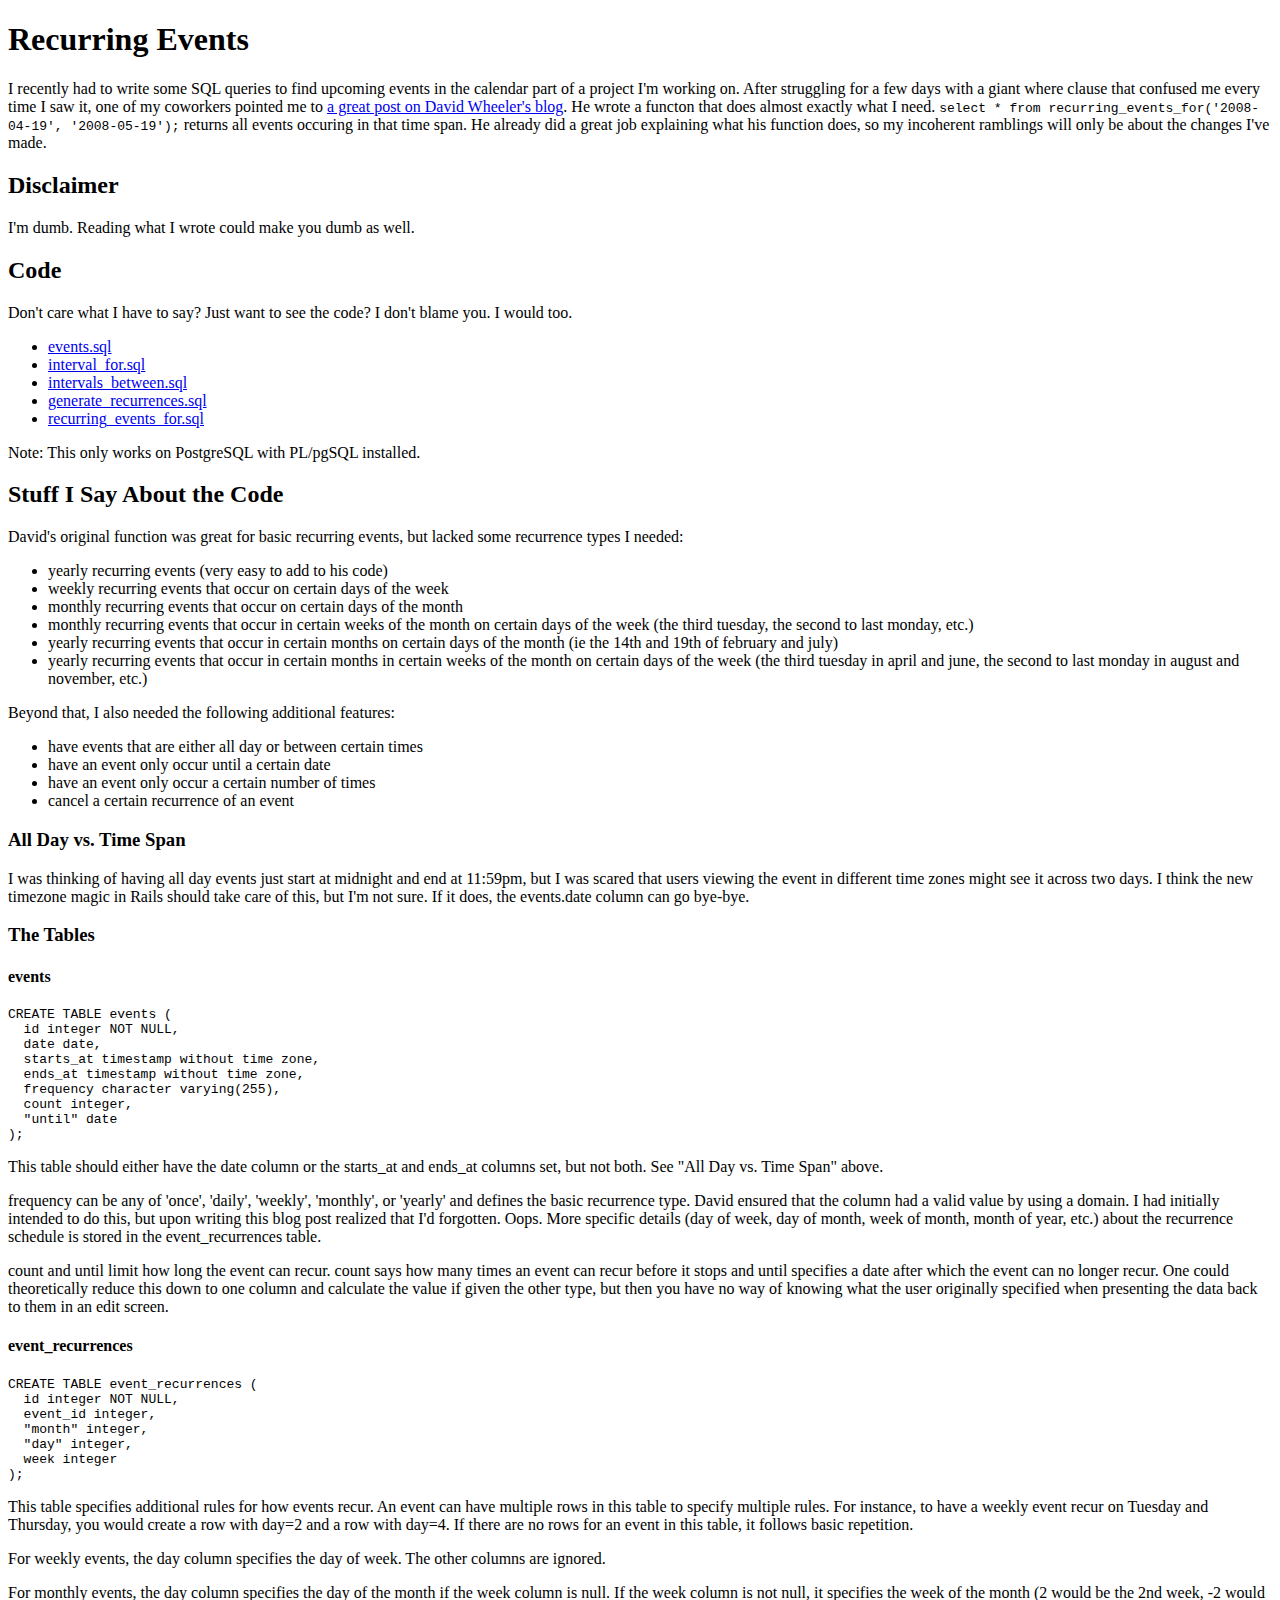
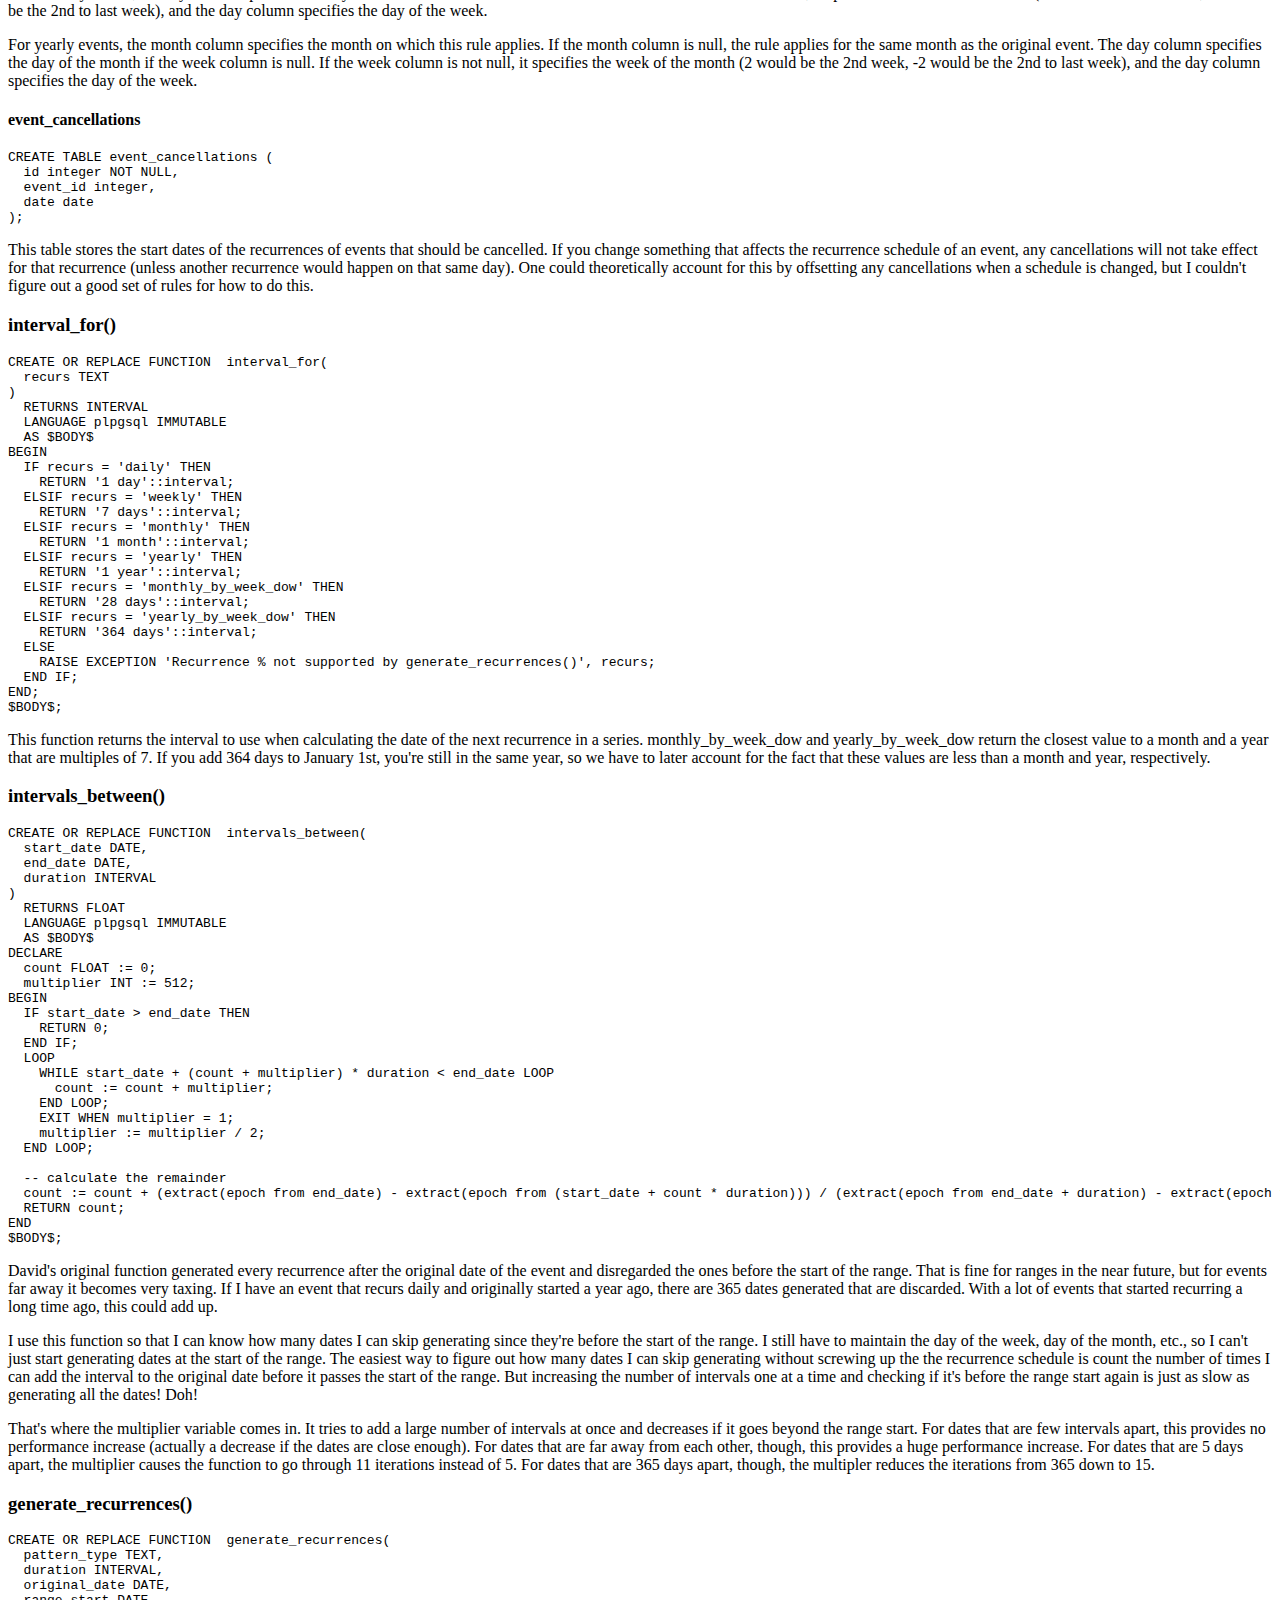
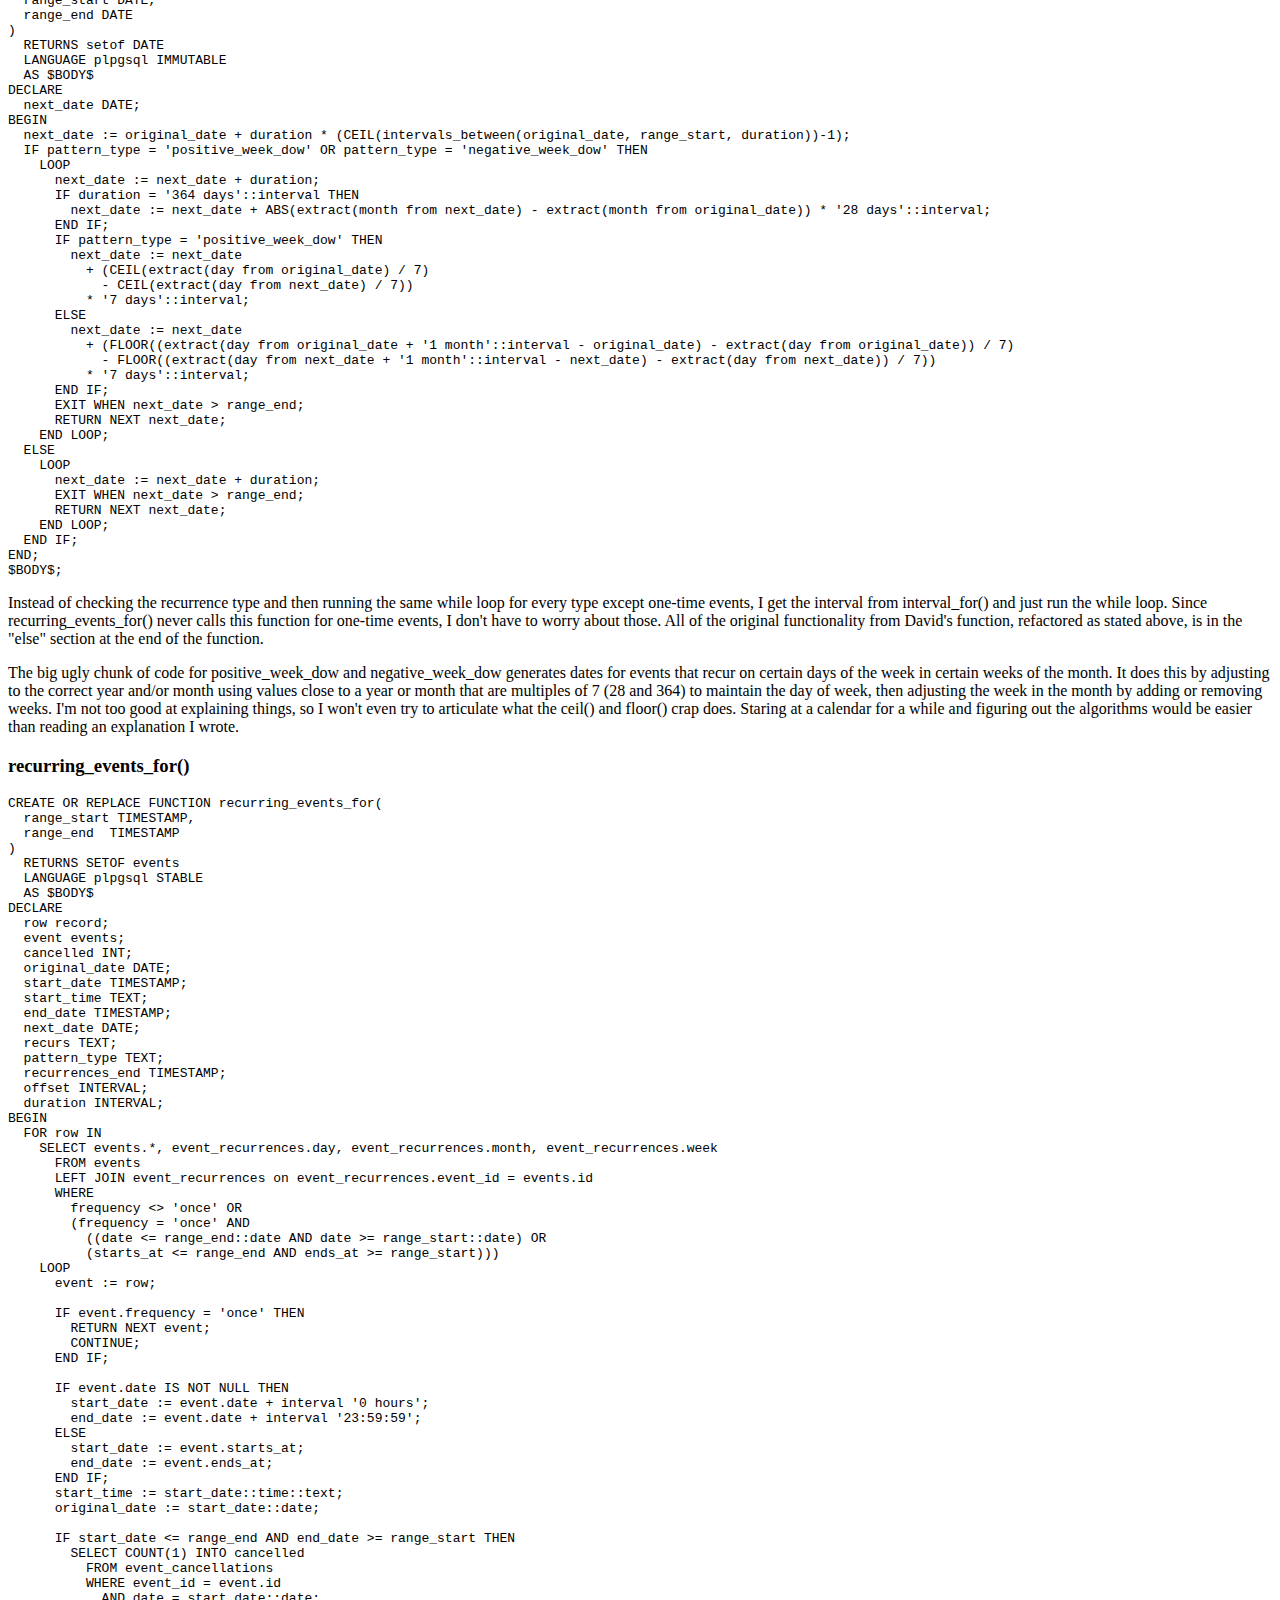
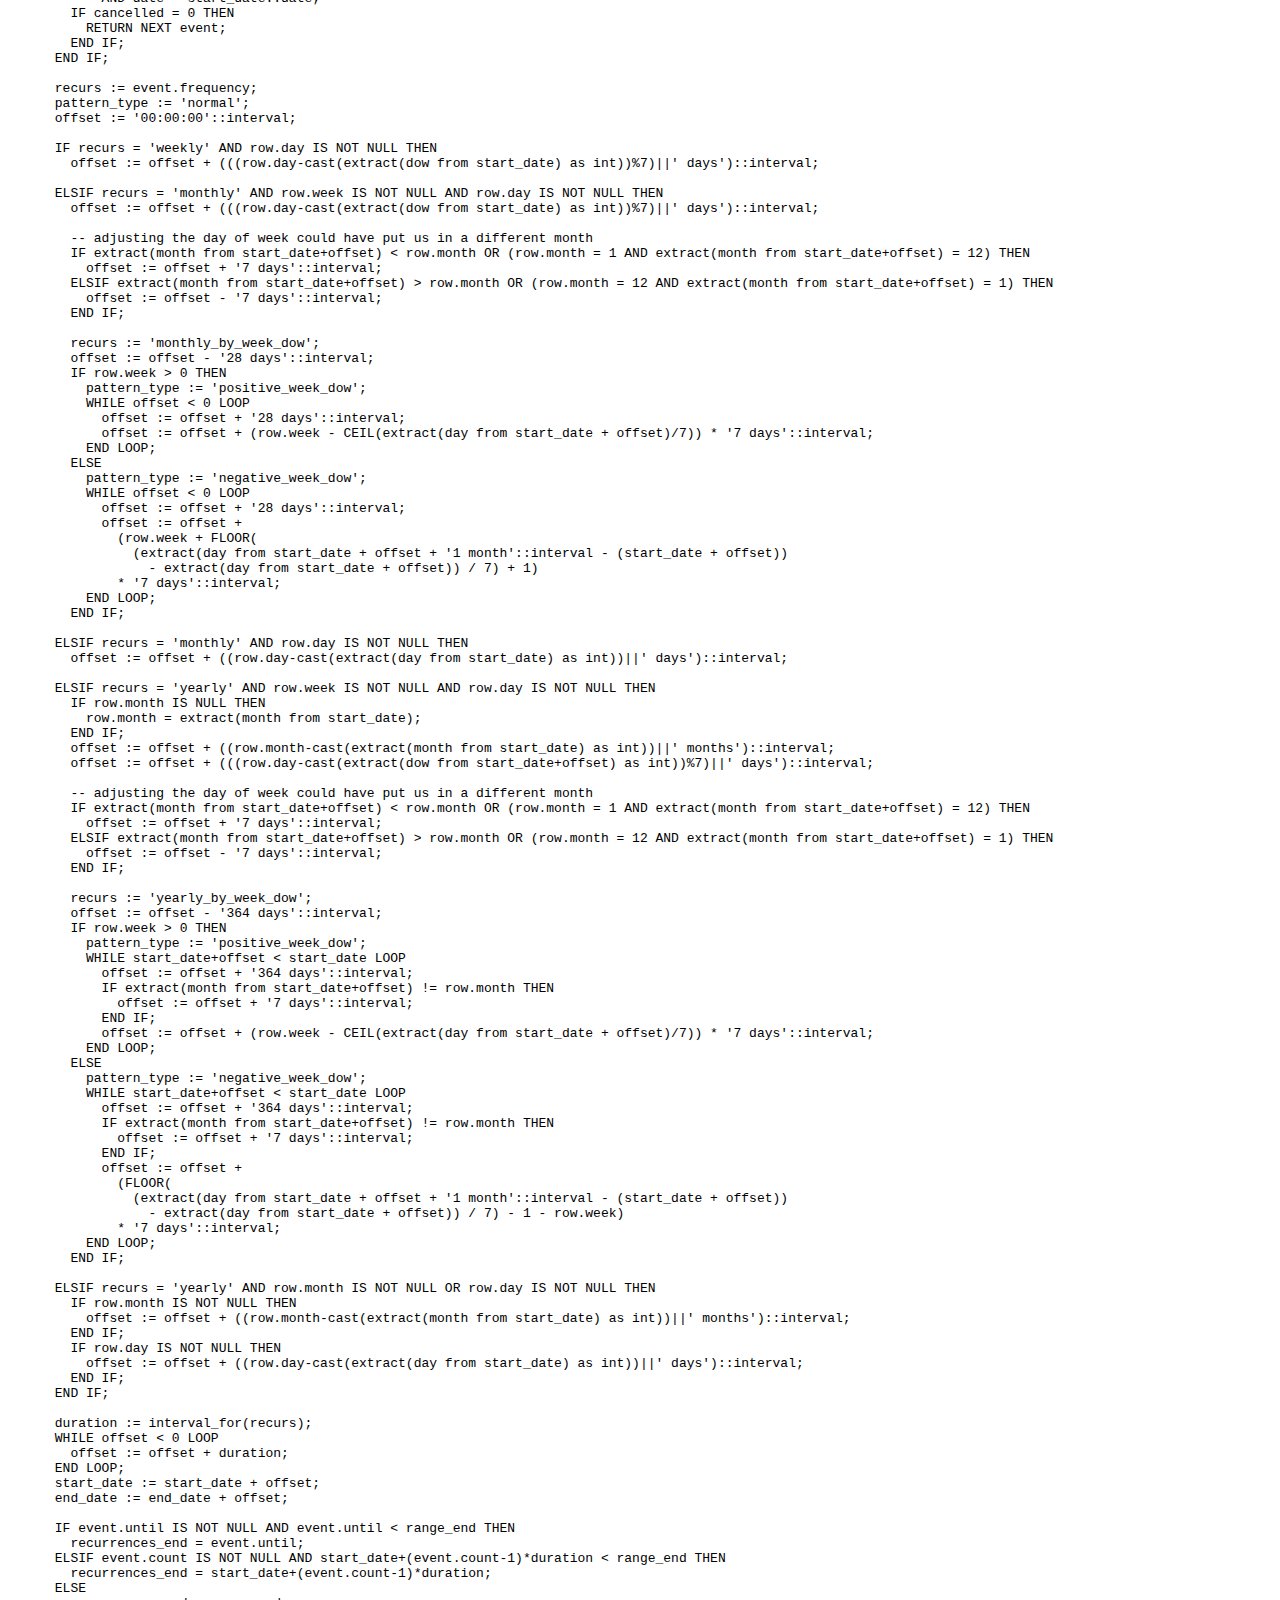
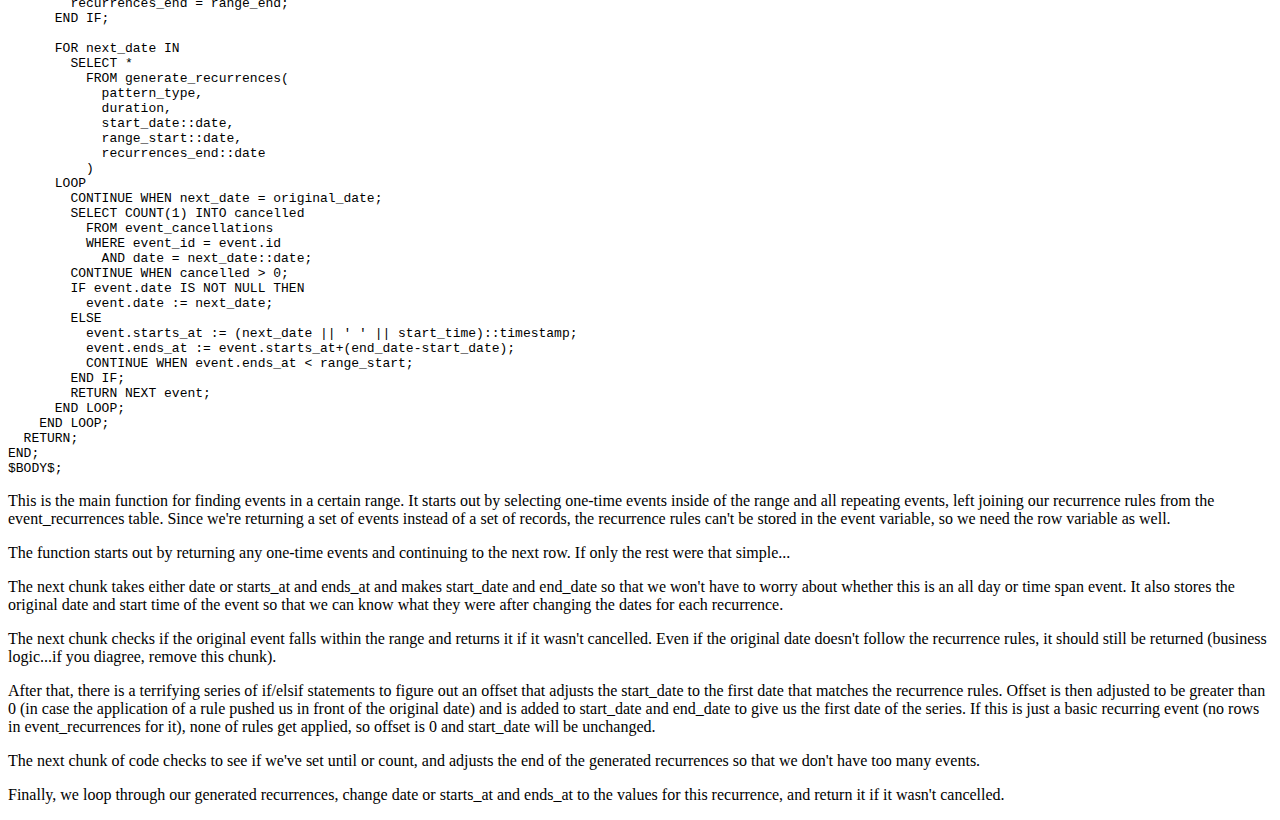
<file: recurring_events/index.html>
<?xml version="1.0" encoding="utf-8" ?>
<!DOCTYPE html PUBLIC "-//W3C//DTD XHTML 1.0 Strict//EN" "http://www.w3.org/TR/xhtml1/DTD/xhtml1-strict.dtd">
<html lang="en-US" xml:lang="en-US" xmlns="http://www.w3.org/1999/xhtml">
  <head>
    <title>bakineggs - Recurring Events</title>
  </head>
  <body>
    <h1>Recurring Events</h1>
    <p>
      I recently had to write some SQL queries to find upcoming events in the calendar part of a project I'm working on.
      After struggling for a few days with a giant where clause that confused me every time I saw it, one of my coworkers pointed me to <a href="http://www.justatheory.com/computers/databases/postgresql/recurring_events.html">a great post on David Wheeler's blog</a>.
      He wrote a functon that does almost exactly what I need.
      <code>select * from recurring_events_for('2008-04-19', '2008-05-19');</code> returns all events occuring in that time span.
      He already did a great job explaining what his function does, so my incoherent ramblings will only be about the changes I've made.
    </p>
    <h2>Disclaimer</h2>
    <p>
      I'm dumb. Reading what I wrote could make you dumb as well.
    </p>
    <h2>Code</h2>
    <p>
      Don't care what I have to say?
      Just want to see the code?
      I don't blame you.
      I would too.
    </p>
    <ul>
      <li><a href="events.sql">events.sql</a></li>
      <li><a href="interval_for.sql">interval_for.sql</a></li>
      <li><a href="intervals_between.sql">intervals_between.sql</a></li>
      <li><a href="generate_recurrences.sql">generate_recurrences.sql</a></li>
      <li><a href="recurring_events_for.sql">recurring_events_for.sql</a></li>
    </ul>
    <p>
      Note: This only works on PostgreSQL with PL/pgSQL installed.
    </p>
    <h2>Stuff I Say About the Code</h2>
    <p>
      David's original function was great for basic recurring events, but lacked some recurrence types I needed:
    </p>
    <ul>
      <li>yearly recurring events (very easy to add to his code)</li>
      <li>weekly recurring events that occur on certain days of the week</li>
      <li>monthly recurring events that occur on certain days of the month</li>
      <li>monthly recurring events that occur in certain weeks of the month on certain days of the week (the third tuesday, the second to last monday, etc.)</li>
      <li>yearly recurring events that occur in certain months on certain days of the month (ie the 14th and 19th of february and july)</li>
      <li>yearly recurring events that occur in certain months in certain weeks of the month on certain days of the week (the third tuesday in april and june, the second to last monday in august and november, etc.)</li>
    </ul>
    <p>
      Beyond that, I also needed the following additional features:
    </p>
    <ul>
      <li>have events that are either all day or between certain times</li>
      <li>have an event only occur until a certain date</li>
      <li>have an event only occur a certain number of times</li>
      <li>cancel a certain recurrence of an event</li>
    </ul>
    <h3>All Day vs. Time Span</h3>
    <p>
      I was thinking of having all day events just start at midnight and end at 11:59pm, but I was scared that users viewing the event in different time zones might see it across two days.
      I think the new timezone magic in Rails should take care of this, but I'm not sure.
      If it does, the events.date column can go bye-bye.
    </p>
    <h3>The Tables</h3>
    <h4>events</h4>
    <pre>CREATE TABLE events (
  id integer NOT NULL,
  date date,
  starts_at timestamp without time zone,
  ends_at timestamp without time zone,
  frequency character varying(255),
  count integer,
  "until" date
);</pre>
    <p>
      This table should either have the date column or the starts_at and ends_at columns set, but not both.
      See "All Day vs. Time Span" above.
    </p>
    <p>
      frequency can be any of 'once', 'daily', 'weekly', 'monthly', or 'yearly' and defines the basic recurrence type.
      David ensured that the column had a valid value by using a domain.
      I had initially intended to do this, but upon writing this blog post realized that I'd forgotten. Oops.
      More specific details (day of week, day of month, week of month, month of year, etc.) about the recurrence schedule is stored in the event_recurrences table.
    </p>
    <p>
      count and until limit how long the event can recur.
      count says how many times an event can recur before it stops and until specifies a date after which the event can no longer recur.
      One could theoretically reduce this down to one column and calculate the value if given the other type, but then you have no way of knowing what the user originally specified when presenting the data back to them in an edit screen.
    </p>
    <h4>event_recurrences</h4>
    <pre>CREATE TABLE event_recurrences (
  id integer NOT NULL,
  event_id integer,
  "month" integer,
  "day" integer,
  week integer
);</pre>
    <p>
      This table specifies additional rules for how events recur.
      An event can have multiple rows in this table to specify multiple rules.
      For instance, to have a weekly event recur on Tuesday and Thursday, you would create a row with day=2 and a row with day=4.
      If there are no rows for an event in this table, it follows basic repetition.
    </p>
    <p>
      For weekly events, the day column specifies the day of week. The other columns are ignored.
    </p>
    <p>
      For monthly events, the day column specifies the day of the month if the week column is null.
      If the week column is not null, it specifies the week of the month (2 would be the 2nd week, -2 would be the 2nd to last week), and the day column specifies the day of the week.
    </p>
    <p>
      For yearly events, the month column specifies the month on which this rule applies.
      If the month column is null, the rule applies for the same month as the original event.
      The day column specifies the day of the month if the week column is null.
      If the week column is not null, it specifies the week of the month (2 would be the 2nd week, -2 would be the 2nd to last week), and the day column specifies the day of the week.
    </p>
    <h4>event_cancellations</h4>
    <pre>CREATE TABLE event_cancellations (
  id integer NOT NULL,
  event_id integer,
  date date
);</pre>
    <p>
      This table stores the start dates of the recurrences of events that should be cancelled.
      If you change something that affects the recurrence schedule of an event, any cancellations will not take effect for that recurrence (unless another recurrence would happen on that same day).
      One could theoretically account for this by offsetting any cancellations when a schedule is changed, but I couldn't figure out a good set of rules for how to do this.
    </p>
    <h3>interval_for()</h3>
    <pre>CREATE OR REPLACE FUNCTION  interval_for(
  recurs TEXT
)
  RETURNS INTERVAL
  LANGUAGE plpgsql IMMUTABLE
  AS $BODY$
BEGIN
  IF recurs = 'daily' THEN
    RETURN '1 day'::interval;
  ELSIF recurs = 'weekly' THEN
    RETURN '7 days'::interval;
  ELSIF recurs = 'monthly' THEN
    RETURN '1 month'::interval;
  ELSIF recurs = 'yearly' THEN
    RETURN '1 year'::interval;
  ELSIF recurs = 'monthly_by_week_dow' THEN
    RETURN '28 days'::interval;
  ELSIF recurs = 'yearly_by_week_dow' THEN
    RETURN '364 days'::interval;
  ELSE
    RAISE EXCEPTION 'Recurrence % not supported by generate_recurrences()', recurs;
  END IF;
END;
$BODY$;</pre>
    <p>
      This function returns the interval to use when calculating the date of the next recurrence in a series.
      monthly_by_week_dow and yearly_by_week_dow return the closest value to a month and a year that are multiples of 7.
      If you add 364 days to January 1st, you're still in the same year, so we have to later account for the fact that these values are less than a month and year, respectively.
    </p>
    <h3>intervals_between()</h3>
    <pre>CREATE OR REPLACE FUNCTION  intervals_between(
  start_date DATE,
  end_date DATE,
  duration INTERVAL
)
  RETURNS FLOAT
  LANGUAGE plpgsql IMMUTABLE
  AS $BODY$
DECLARE
  count FLOAT := 0;
  multiplier INT := 512;
BEGIN
  IF start_date > end_date THEN
    RETURN 0;
  END IF;
  LOOP
    WHILE start_date + (count + multiplier) * duration < end_date LOOP
      count := count + multiplier;
    END LOOP;
    EXIT WHEN multiplier = 1;
    multiplier := multiplier / 2;
  END LOOP;

  -- calculate the remainder
  count := count + (extract(epoch from end_date) - extract(epoch from (start_date + count * duration))) / (extract(epoch from end_date + duration) - extract(epoch from end_date))::int;
  RETURN count;
END
$BODY$;</pre>
    <p>
      David's original function generated every recurrence after the original date of the event and disregarded the ones before the start of the range.
      That is fine for ranges in the near future, but for events far away it becomes very taxing.
      If I have an event that recurs daily and originally started a year ago, there are 365 dates generated that are discarded.
      With a lot of events that started recurring a long time ago, this could add up.
    </p>
    <p>
      I use this function so that I can know how many dates I can skip generating since they're before the start of the range.
      I still have to maintain the day of the week, day of the month, etc., so I can't just start generating dates at the start of the range.
      The easiest way to figure out how many dates I can skip generating without screwing up the the recurrence schedule is count the number of times I can add the interval to the original date before it passes the start of the range.
      But increasing the number of intervals one at a time and checking if it's before the range start again is just as slow as generating all the dates! Doh!
    </p>
    <p>
      That's where the multiplier variable comes in.
      It tries to add a large number of intervals at once and decreases if it goes beyond the range start.
      For dates that are few intervals apart, this provides no performance increase (actually a decrease if the dates are close enough).
      For dates that are far away from each other, though, this provides a huge performance increase.
      For dates that are 5 days apart, the multiplier causes the function to go through 11 iterations instead of 5.
      For dates that are 365 days apart, though, the multipler reduces the iterations from 365 down to 15.
    </p>
    <h3>generate_recurrences()</h3>
    <pre>CREATE OR REPLACE FUNCTION  generate_recurrences(
  pattern_type TEXT,
  duration INTERVAL,
  original_date DATE,
  range_start DATE,
  range_end DATE
)
  RETURNS setof DATE
  LANGUAGE plpgsql IMMUTABLE
  AS $BODY$
DECLARE
  next_date DATE;
BEGIN
  next_date := original_date + duration * (CEIL(intervals_between(original_date, range_start, duration))-1);
  IF pattern_type = 'positive_week_dow' OR pattern_type = 'negative_week_dow' THEN
    LOOP
      next_date := next_date + duration;
      IF duration = '364 days'::interval THEN
        next_date := next_date + ABS(extract(month from next_date) - extract(month from original_date)) * '28 days'::interval;
      END IF;
      IF pattern_type = 'positive_week_dow' THEN
        next_date := next_date
          + (CEIL(extract(day from original_date) / 7)
            - CEIL(extract(day from next_date) / 7))
          * '7 days'::interval;
      ELSE
        next_date := next_date
          + (FLOOR((extract(day from original_date + '1 month'::interval - original_date) - extract(day from original_date)) / 7)
            - FLOOR((extract(day from next_date + '1 month'::interval - next_date) - extract(day from next_date)) / 7))
          * '7 days'::interval;
      END IF;
      EXIT WHEN next_date > range_end;
      RETURN NEXT next_date;
    END LOOP;
  ELSE
    LOOP
      next_date := next_date + duration;
      EXIT WHEN next_date > range_end;
      RETURN NEXT next_date;
    END LOOP;
  END IF;
END;
$BODY$;</pre>
    <p>
      Instead of checking the recurrence type and then running the same while loop for every type except one-time events, I get the interval from interval_for() and just run the while loop.
      Since recurring_events_for() never calls this function for one-time events, I don't have to worry about those.
      All of the original functionality from David's function, refactored as stated above, is in the "else" section at the end of the function.
    </p>
    <p>
      The big ugly chunk of code for positive_week_dow and negative_week_dow generates dates for events that recur on certain days of the week in certain weeks of the month.
      It does this by adjusting to the correct year and/or month using values close to a year or month that are multiples of 7 (28 and 364) to maintain the day of week, then adjusting the week in the month by adding or removing weeks.
      I'm not too good at explaining things, so I won't even try to articulate what the ceil() and floor() crap does.
      Staring at a calendar for a while and figuring out the algorithms would be easier than reading an explanation I wrote.
    </p>
    <h3>recurring_events_for()</h3>
    <pre>CREATE OR REPLACE FUNCTION recurring_events_for(
  range_start TIMESTAMP,
  range_end  TIMESTAMP
)
  RETURNS SETOF events
  LANGUAGE plpgsql STABLE
  AS $BODY$
DECLARE
  row record;
  event events;
  cancelled INT;
  original_date DATE;
  start_date TIMESTAMP;
  start_time TEXT;
  end_date TIMESTAMP;
  next_date DATE;
  recurs TEXT;
  pattern_type TEXT;
  recurrences_end TIMESTAMP;
  offset INTERVAL;
  duration INTERVAL;
BEGIN
  FOR row IN
    SELECT events.*, event_recurrences.day, event_recurrences.month, event_recurrences.week
      FROM events
      LEFT JOIN event_recurrences on event_recurrences.event_id = events.id
      WHERE
        frequency <> 'once' OR
        (frequency = 'once' AND
          ((date <= range_end::date AND date >= range_start::date) OR
          (starts_at <= range_end AND ends_at >= range_start)))
    LOOP
      event := row;

      IF event.frequency = 'once' THEN
        RETURN NEXT event;
        CONTINUE;
      END IF;

      IF event.date IS NOT NULL THEN
        start_date := event.date + interval '0 hours';
        end_date := event.date + interval '23:59:59';
      ELSE
        start_date := event.starts_at;
        end_date := event.ends_at;
      END IF;
      start_time := start_date::time::text;
      original_date := start_date::date;

      IF start_date <= range_end AND end_date >= range_start THEN
        SELECT COUNT(1) INTO cancelled
          FROM event_cancellations
          WHERE event_id = event.id
            AND date = start_date::date;
        IF cancelled = 0 THEN
          RETURN NEXT event;
        END IF;
      END IF;

      recurs := event.frequency;
      pattern_type := 'normal';
      offset := '00:00:00'::interval;

      IF recurs = 'weekly' AND row.day IS NOT NULL THEN
        offset := offset + (((row.day-cast(extract(dow from start_date) as int))%7)||' days')::interval;

      ELSIF recurs = 'monthly' AND row.week IS NOT NULL AND row.day IS NOT NULL THEN
        offset := offset + (((row.day-cast(extract(dow from start_date) as int))%7)||' days')::interval;

        -- adjusting the day of week could have put us in a different month
        IF extract(month from start_date+offset) < row.month OR (row.month = 1 AND extract(month from start_date+offset) = 12) THEN
          offset := offset + '7 days'::interval;
        ELSIF extract(month from start_date+offset) > row.month OR (row.month = 12 AND extract(month from start_date+offset) = 1) THEN
          offset := offset - '7 days'::interval;
        END IF;

        recurs := 'monthly_by_week_dow';
        offset := offset - '28 days'::interval;
        IF row.week > 0 THEN
          pattern_type := 'positive_week_dow';
          WHILE offset < 0 LOOP
            offset := offset + '28 days'::interval;
            offset := offset + (row.week - CEIL(extract(day from start_date + offset)/7)) * '7 days'::interval;
          END LOOP;
        ELSE
          pattern_type := 'negative_week_dow';
          WHILE offset < 0 LOOP
            offset := offset + '28 days'::interval;
            offset := offset +
              (row.week + FLOOR(
                (extract(day from start_date + offset + '1 month'::interval - (start_date + offset))
                  - extract(day from start_date + offset)) / 7) + 1)
              * '7 days'::interval;
          END LOOP;
        END IF;

      ELSIF recurs = 'monthly' AND row.day IS NOT NULL THEN
        offset := offset + ((row.day-cast(extract(day from start_date) as int))||' days')::interval;

      ELSIF recurs = 'yearly' AND row.week IS NOT NULL AND row.day IS NOT NULL THEN
        IF row.month IS NULL THEN
          row.month = extract(month from start_date);
        END IF;
        offset := offset + ((row.month-cast(extract(month from start_date) as int))||' months')::interval;
        offset := offset + (((row.day-cast(extract(dow from start_date+offset) as int))%7)||' days')::interval;

        -- adjusting the day of week could have put us in a different month
        IF extract(month from start_date+offset) < row.month OR (row.month = 1 AND extract(month from start_date+offset) = 12) THEN
          offset := offset + '7 days'::interval;
        ELSIF extract(month from start_date+offset) > row.month OR (row.month = 12 AND extract(month from start_date+offset) = 1) THEN
          offset := offset - '7 days'::interval;
        END IF;

        recurs := 'yearly_by_week_dow';
        offset := offset - '364 days'::interval;
        IF row.week > 0 THEN
          pattern_type := 'positive_week_dow';
          WHILE start_date+offset < start_date LOOP
            offset := offset + '364 days'::interval;
            IF extract(month from start_date+offset) != row.month THEN
              offset := offset + '7 days'::interval;
            END IF;
            offset := offset + (row.week - CEIL(extract(day from start_date + offset)/7)) * '7 days'::interval;
          END LOOP;
        ELSE
          pattern_type := 'negative_week_dow';
          WHILE start_date+offset < start_date LOOP
            offset := offset + '364 days'::interval;
            IF extract(month from start_date+offset) != row.month THEN
              offset := offset + '7 days'::interval;
            END IF;
            offset := offset +
              (FLOOR(
                (extract(day from start_date + offset + '1 month'::interval - (start_date + offset))
                  - extract(day from start_date + offset)) / 7) - 1 - row.week)
              * '7 days'::interval;
          END LOOP;
        END IF;

      ELSIF recurs = 'yearly' AND row.month IS NOT NULL OR row.day IS NOT NULL THEN
        IF row.month IS NOT NULL THEN
          offset := offset + ((row.month-cast(extract(month from start_date) as int))||' months')::interval;
        END IF;
        IF row.day IS NOT NULL THEN
          offset := offset + ((row.day-cast(extract(day from start_date) as int))||' days')::interval;
        END IF;
      END IF;

      duration := interval_for(recurs);
      WHILE offset < 0 LOOP
        offset := offset + duration;
      END LOOP;
      start_date := start_date + offset;
      end_date := end_date + offset;

      IF event.until IS NOT NULL AND event.until < range_end THEN
        recurrences_end = event.until;
      ELSIF event.count IS NOT NULL AND start_date+(event.count-1)*duration < range_end THEN
        recurrences_end = start_date+(event.count-1)*duration;
      ELSE
        recurrences_end = range_end;
      END IF;

      FOR next_date IN
        SELECT *
          FROM generate_recurrences(
            pattern_type,
            duration,
            start_date::date,
            range_start::date,
            recurrences_end::date
          )
      LOOP
        CONTINUE WHEN next_date = original_date;
        SELECT COUNT(1) INTO cancelled
          FROM event_cancellations
          WHERE event_id = event.id
            AND date = next_date::date;
        CONTINUE WHEN cancelled > 0;
        IF event.date IS NOT NULL THEN
          event.date := next_date;
        ELSE
          event.starts_at := (next_date || ' ' || start_time)::timestamp;
          event.ends_at := event.starts_at+(end_date-start_date);
          CONTINUE WHEN event.ends_at < range_start;
        END IF;
        RETURN NEXT event;
      END LOOP;
    END LOOP;
  RETURN;
END;
$BODY$;</pre>
    <p>
      This is the main function for finding events in a certain range.
      It starts out by selecting one-time events inside of the range and all repeating events, left joining our recurrence rules from the event_recurrences table.
      Since we're returning a set of events instead of a set of records, the recurrence rules can't be stored in the event variable, so we need the row variable as well.
    </p>
    <p>
      The function starts out by returning any one-time events and continuing to the next row.
      If only the rest were that simple...
    </p>
    <p>
      The next chunk takes either date or starts_at and ends_at and makes start_date and end_date so that we won't have to worry about whether this is an all day or time span event.
      It also stores the original date and start time of the event so that we can know what they were after changing the dates for each recurrence.
    </p>
    <p>
      The next chunk checks if the original event falls within the range and returns it if it wasn't cancelled.
      Even if the original date doesn't follow the recurrence rules, it should still be returned (business logic...if you diagree, remove this chunk).
    </p>
    <p>
      After that, there is a terrifying series of if/elsif statements to figure out an offset that adjusts the start_date to the first date that matches the recurrence rules.
      Offset is then adjusted to be greater than 0 (in case the application of a rule pushed us in front of the original date) and is added to start_date and end_date to give us the first date of the series.
      If this is just a basic recurring event (no rows in event_recurrences for it), none of rules get applied, so offset is 0 and start_date will be unchanged.
    </p>
    <p>
      The next chunk of code checks to see if we've set until or count, and adjusts the end of the generated recurrences so that we don't have too many events.
    </p>
    <p>
      Finally, we loop through our generated recurrences, change date or starts_at and ends_at to the values for this recurrence, and return it if it wasn't cancelled.
    </p>
  </body>
</html>
</file>
